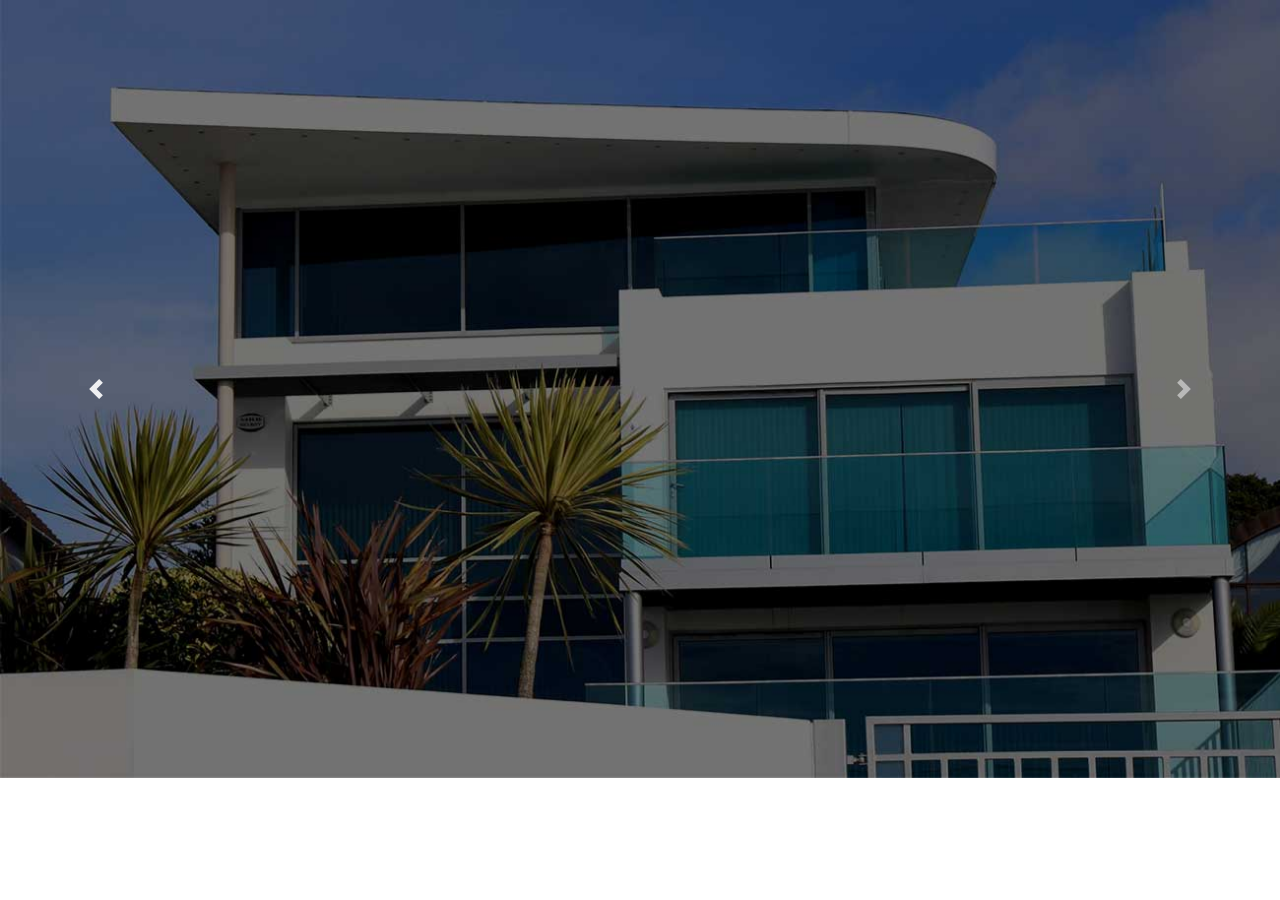
<file: pruebaa.html>
<!DOCTYPE html>
<html lang="en">
<head>
    <meta charset="UTF-8">
    <meta name="viewport" content="width=device-width, initial-scale=1.0">
    <meta http-equiv="X-UA-Compatible" content="ie=edge">
    <link rel="stylesheet" href="https://stackpath.bootstrapcdn.com/bootstrap/4.3.1/css/bootstrap.min.css" integrity="sha384-ggOyR0iXCbMQv3Xipma34MD+dH/1fQ784/j6cY/iJTQUOhcWr7x9JvoRxT2MZw1T" crossorigin="anonymous">
    <link href="https://fonts.googleapis.com/css?family=Lato:300,400,700,900" rel="stylesheet">
    <link rel="stylesheet" href="css/styles.css">
    <title>BienesRaices</title>
</head>
<body>

    <div id="slider" class="carousel slide" data-ride="carousel">
        <div class="carousel-inner">
            <div class="carousel-item active">
                <img src="img/slide1.jpg" class="d-block w-100" alt="">
            </div><!--carousel-item-->
            <div class="carousel-item">
                    <img src="img/slide2.jpg" class="d-block w-100" alt="">
            </div><!--carousel-item-->

        <a href="#slider" class="carousel-control-prev" role="button" data-slide="prev" >
            <span class="carousel-control-prev-icon" aria-hidden="true" ></span>
            <span class="sr-only">Anterior</span>
        </a>
        <a href="#slider" class="carousel-control-next" role="button" data-slide="next" >
                <span class="carousel-control-next-icon" aria-hidden="true" ></span>
                <span class="sr-only">Siguiente</span>
            </a>

    </div><!-- slider -->


    <script type="js/all.js"></script>
    <script src="js/jquery.slim.js"></script>
    <script src="js/popper.js"></script>
    <script src="js/bootstrap.min.js"></script>
    <script src="js/scripts.js"></script>

   
</body>
</html>
</file>
<file: css/styles.css>
:root {
    --primario: #71b100;
    --secundario: #e08709;
}
body {
    font-family: 'Lato', sans-serif;
}

h1, h2, h3, h4, h5{
    font-weight: 300;
}

.bg-success{
    background-color: #71b100!important;
    
}
@media (min-width: 768px){
    .barra.bg-success{
        background-color: transparent!important;
    }

    .header {
        position: relative;
    }
    .header .barra{
        position: absolute;
        z-index: 100;
        width: 100%;
    }
}

.navbar-brand {
    font-size: 2rem;
    font-weight: 300;
}

.navbar-brand span{
    font-weight: 900;
}

.navbar-dark .navbar-nav .nav-link {
    text-transform: uppercase;
    color: #ffffff;
    font-size: .8rem;
}

/*dropdown*/
.dropdown-menu {
    background-color: #71b100;
}

.dropdown-menu .dropdown-item {
    color: #ffffff;
    text-transform: uppercase;
}

.dropdown-menu .dropdown-item:hover {
    background-color: #e08709;
}

/*caption*/

.carousel-caption h3{
    font-size: 2.4rem;
}

.bloque-info p {
    font-size: 1.4rem;
}

.btn-warning {
    background-color: #e08709;
    color: #ffffff;
    border-color: #e08709;
    font-weight: 700;

}

/*nosotros*/
.sobre-nosotros h3 {
    font-size: 1rem;
    font-weight: 700;
}

/*anuncios*/
.anuncios .card{
    margin-bottom: 2rem;
}

.card-precio {
    font-size: 1.1rem;
    color: #71b100;
}

.card-descripcion img{
    margin-right: .5rem;
    
}

/*encuentra*/
.encuentra {
    background-image: url(../img/contacto.jpg);
    background-repeat: no-repeat;
    background-size: cover;
}

.encuentra .row {
    height: 25rem;
}

.encuentra h3 {
    font-size: 2.2rem;
    font-weight: 900;
}

/*blog*/

.entrada h3::after {
    content: '';
    display: block;
    width: 8rem;
    height: .2rem;
    background-color: #71b100;
    margin-top: .5rem;
}
.meta span{
    color: #e08709;

}

.btn-success {
    background-color: #71b100;
    text-transform: uppercase;
    font-weight: 700;
    border: none;

}

.btn-success:hover {
    background-color: #70b100dc;
}

/*testimoniales*/
.testimoniales {
    background-color: #71b100;

}

.testimoniales .carousel-item{
    padding-left: 2rem;
}

.testimoniales .testimonial-texto{
    font-size: 1.4rem;
    line-height: 2.6rem;
    font-weight: 300;
}

.testimoniales .testimonial-texto::before{
    content: open-quote;
    font-size: 4rem;
    position: absolute;
    left: 0;
    top: 1rem;
    font-weight: 900;
}

.testimoniales span{
    font-size: 1.4rem;
    font-weight: 900;
}

.footer .bg-dark{
    background-color: #333333;
} 

.footer .nav-link{
    color: #ffffff;
    text-transform: uppercase;
    
}
</file>
